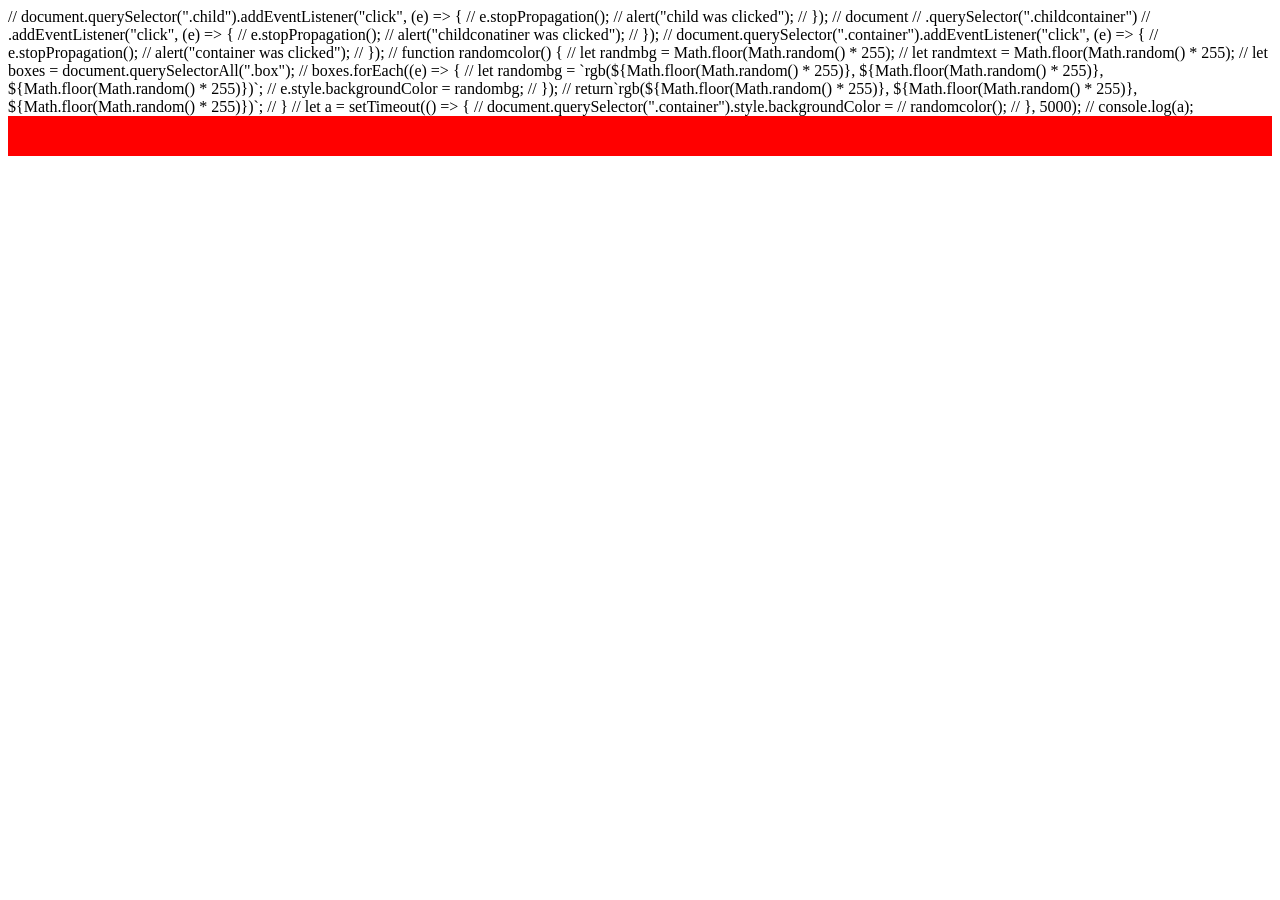
<file: javascript2/java.html>
<!doctype html>
<html lang="en">
  <head>
    <meta charset="UTF-8" />
    <meta name="viewport" content="width=device-width, initial-scale=1.0" />
    <link rel="stylesheet" href="style.css" />
    <title>javascript</title>
  </head>
  <!-- <style>
    .child {
      background-color: blue;
      border: 2px solid black;
      padding: 34px;
      margin: 34px;
    }
    .childcontainer {
      background-color: beige;
      padding: 14px;
      margin: 14px;
    }
    .container {
      background-color: aqua;
      padding: 14px;
      margin: 14px;
    }
  </style> -->
  <body>
    <!-- <div class="container red bg-blue"> -->
    <!-- <div class="container" id="card-holder"></div> -->
    <!-- <h3>Installing VS Code & How Websites Work | Sigma Web Development Course - Tutorial #1</h3>
      <br>
      <p>7.4M veiws.2 years ago</p> -->
    <!-- <div class="box">hasnain box 2</div>
      <div class="box">hasnain box 2.5</div>
      <div id="redbox" class ="box">hasnain box 3</div>
      <div class="box">hasnain box 4</div>
      <div class="box">hasnain box 5</div> -->
    <!-- </div> -->
    <!-- <div class="container">
      <div class="box">i am don</div>
      <button id="btn">change content</button>
    </div> -->
    <!-- <div class="container">
      <div class="childcontainer">
        <div class="child">i am boss</div>
      </div>
    </div> -->

    <!-- // let div = document.createElement("div"); // div.innerHTML = "i have been
    // inserted <b> by hasnain</b>"; // div.setAttribute("class", "created"); //
    // document.querySelector(".container").remove(div); // let cont =
    // document.querySelector(".container"); //
    // cont.insertAdjacentHTML("beforebegin", "<b>
    //   i belive i am the best i can do whatever i want</b
    // >") -->
    
      // document.querySelector(".child").addEventListener("click", (e) => {
      //   e.stopPropagation();
      //   alert("child was clicked");
      // });
      // document
      //   .querySelector(".childcontainer")
      //   .addEventListener("click", (e) => {
      //     e.stopPropagation();
      //     alert("childconatiner was clicked");
      //   });
      // document.querySelector(".container").addEventListener("click", (e) => {
      //   e.stopPropagation();
      //   alert("container was clicked");
      // });

      //   function randomcolor() {
      //     let randmbg = Math.floor(Math.random() * 255);
      //     let randmtext = Math.floor(Math.random() * 255);
      //     let boxes = document.querySelectorAll(".box");
      //     boxes.forEach((e) => {
      //       let randombg = `rgb(${Math.floor(Math.random() * 255)}, ${Math.floor(Math.random() * 255)}, ${Math.floor(Math.random() * 255)})`;
      //       e.style.backgroundColor = randombg;
      //     });
      //     return`rgb(${Math.floor(Math.random() * 255)}, ${Math.floor(Math.random() * 255)}, ${Math.floor(Math.random() * 255)})`;
      //   }
      //   let a = setTimeout(() => {
      //   document.querySelector(".container").style.backgroundColor = 
      //     randomcolor();
      // }, 5000);
      // console.log(a);
      <div class="alert" style="padding:20px; background: red; color:white;"></div>
      

    <script src="index.js"></script>
  </body>
</html>
</file>
<file: javascript2/style.css>
.box {
  /* background-image: url("hasnain.pngg.jfif"); */
  /* display: flex;
  background-position: center;
  background-size: cover;
  background-repeat: no-repeat;
  height: 130px;
  width: 230px; */
  /* margin: 30px;
        padding: 30px; */
  /* border: 2px solid white;
  border-radius: 8px; */
}
 .container {
  display: flex;
  flex-direction: column;
  /* flex-wrap: wrap; */
  gap: 20px;  
  padding: 20px 10px;
  background-color: #111;
  /* flex-direction: column; */
  box-sizing: border-box;
}
  .box{
  margin-left: 10px;
}
.box {
  display: flex;
  flex-direction: row;
  align-items: flex-start;
  position: relative;
  /* width: 280px; */
  /* display: flex; */
  /* flex-direction: column; */
  gap: 15px;
  color: white;
  font-family: sans-serif;
  width:100%;
}
.thumbnail-container {
  position: relative;
  width: 170px;
  height: 95px;
  flex-shrink: 0;
}
.thumbnail-container img {
  width: 100%;
  height: 100%;
  border-radius: 8px;
  object-fit: cover;
}
.duration {
  position: absolute;
  bottom: 5px;
  right: 10px;
  background-color: rgba(0, 0, 0, 0.8);
  padding: 2px 5px;

  border-radius: 4px;
  font-size: 12px;
  color: white;
}
.text-data{
  display: flex;
  flex-direction: column;
  gap: 4px;
} 
.text-data h3 {
  margin: 0;
  font-size: 14px;
  line-height: 1.4;
}
.text-data p {
  margin: 5px 0 0 0;
  font-size: 12px;
  color: #aaa;
} 
/* learning promises */
</file>
